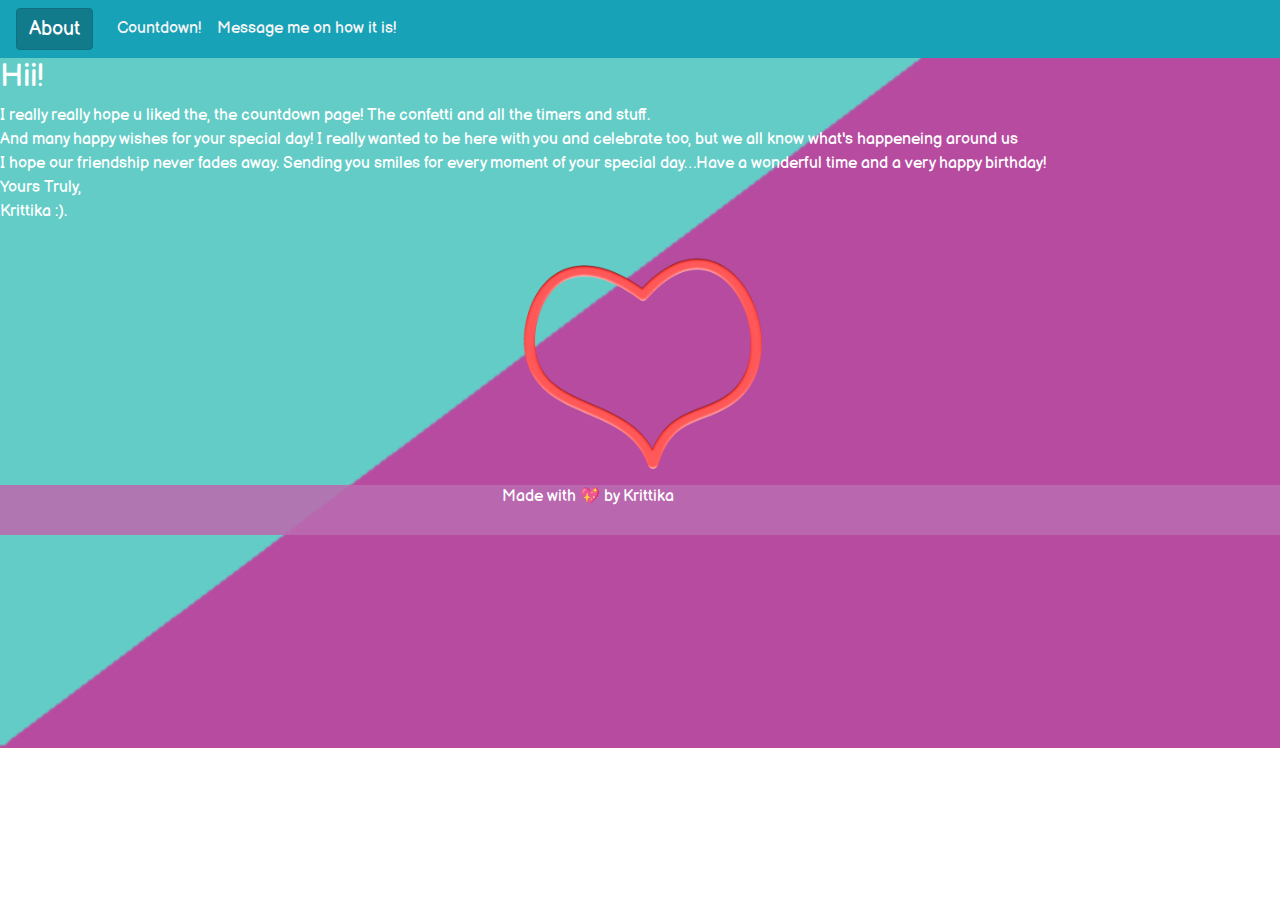
<file: about.html>
<!doctype html>
<html lang="en">
  <head>
    <!-- Required meta tags -->
    <meta charset="utf-8">
    <meta name="viewport" content="width=device-width, initial-scale=1, shrink-to-fit=no">

    <!-- Bootstrap CSS -->
    <link rel="stylesheet" href="https://stackpath.bootstrapcdn.com/bootstrap/4.5.2/css/bootstrap.min.css" integrity="sha384-JcKb8q3iqJ61gNV9KGb8thSsNjpSL0n8PARn9HuZOnIxN0hoP+VmmDGMN5t9UJ0Z" crossorigin="anonymous">
    <link rel="stylesheet" href="styles2.css">
    <link rel="apple-touch-icon" sizes="180x180" href="favicon/apple-touch-icon.png">
    <link rel="icon" type="image/png" sizes="32x32" href="favicon/favicon-32x32.png">
    <link rel="icon" type="image/png" sizes="16x16" href="favicon/favicon-16x16.png">
    <link rel="manifest" href="favicon/site.webmanifest">
    <nav class="navbar navbar-expand-lg navbar-light bg-info">
      <a class="navbar-brand btn btn-info active" href="about.html" style="color:white;">About</a>
      <button class="navbar-toggler" type="button" data-toggle="collapse" data-target="#navbarTogglerDemo02" aria-controls="navbarTogglerDemo02" aria-expanded="false" aria-label="Toggle navigation">
        <span class="navbar-toggler-icon"></span>
      </button>
    
      <div class="collapse navbar-collapse" id="navbarTogglerDemo02">
        <ul class="navbar-nav mr-auto mt-2 mt-lg-0">
          <li class="nav-item">
            <a class="nav-link" href="index.html" style="color:whitesmoke;">Countdown!<span class="sr-only">(current)</span></a>
          </li>
          <li class="nav-item">
            <a class="nav-link" href="https://www.classroom.google.com" style="color:whitesmoke;">Message me on how it is!</a>
          </li>
        </ul>
      </nav>
    <title>A lil' bit of chatting</title>
  </head> 
  <body>  

      <h2>Hii!</h2>
      <p>I really really hope u liked the, the countdown page! The confetti and all the timers and stuff. 
      <br>
        And many happy wishes for your special day! I really wanted to be here with you and celebrate too, but we all know what's happeneing around us
        <br>
        I hope our friendship never fades away. Sending you smiles for every moment of your special day…Have a wonderful time and a very happy birthday!
        <br>
        Yours Truly,
        <br>
        Krittika :).
      </p>
    <img src="images/Heart.png" alt="Heart">

    <footer class="fixed_footer">
      <div class="content">
        <p>Made with 💖 by Krittika</p>


    </footer>
    </div>

    <!-- Optional JavaScript -->
    <!-- jQuery first, then Popper.js, then Bootstrap JS -->
    <script src="https://code.jquery.com/jquery-3.5.1.slim.min.js" integrity="sha384-DfXdz2htPH0lsSSs5nCTpuj/zy4C+OGpamoFVy38MVBnE+IbbVYUew+OrCXaRkfj" crossorigin="anonymous"></script>
    <script src="https://cdn.jsdelivr.net/npm/popper.js@1.16.1/dist/umd/popper.min.js" integrity="sha384-9/reFTGAW83EW2RDu2S0VKaIzap3H66lZH81PoYlFhbGU+6BZp6G7niu735Sk7lN" crossorigin="anonymous"></script>
    <script src="https://stackpath.bootstrapcdn.com/bootstrap/4.5.2/js/bootstrap.min.js" integrity="sha384-B4gt1jrGC7Jh4AgTPSdUtOBvfO8shuf57BaghqFfPlYxofvL8/KUEfYiJOMMV+rV" crossorigin="anonymous"></script>
  </body>
</html>
</file>
<file: styles2.css>
@import url('https://fonts.googleapis.com/css2?family=Balsamiq+Sans:wght@700&display=swap');
@import url('https://fonts.googleapis.com/css2?family=Lobster&display=swap');
body{
    font-family: 'Balsamiq Sans', cursive;
    background-image: url('images/div_background.png');
    /* Full height */
    height: 100%;
    color: white;
    /* Center and scale the image nicely */
    background-position: center;
    background-repeat: no-repeat;
    background-size: cover;
}
.fixed_footer{
    width: 100%;
    height: 50px;
    background: rgba(185, 107, 175, 0.89);
    left: 0; bottom: 0;
    z-index: -100;
  }
     .fixed_footer p{
      position: absolute;
      right: 30%;
      color: white;
      column-count: 2;
      column-gap: 50px;
      font-size: 1em;
      font-weight: 300;
     }
.item1{
    position: absolute;
    right: 83%;
}
.item2{
    position: absolute;
    right: 67%;
}
img{
    display: block;
    margin-left: auto;
    margin-right: auto;
    width: 20%;
    height: 20%;
}
</file>
